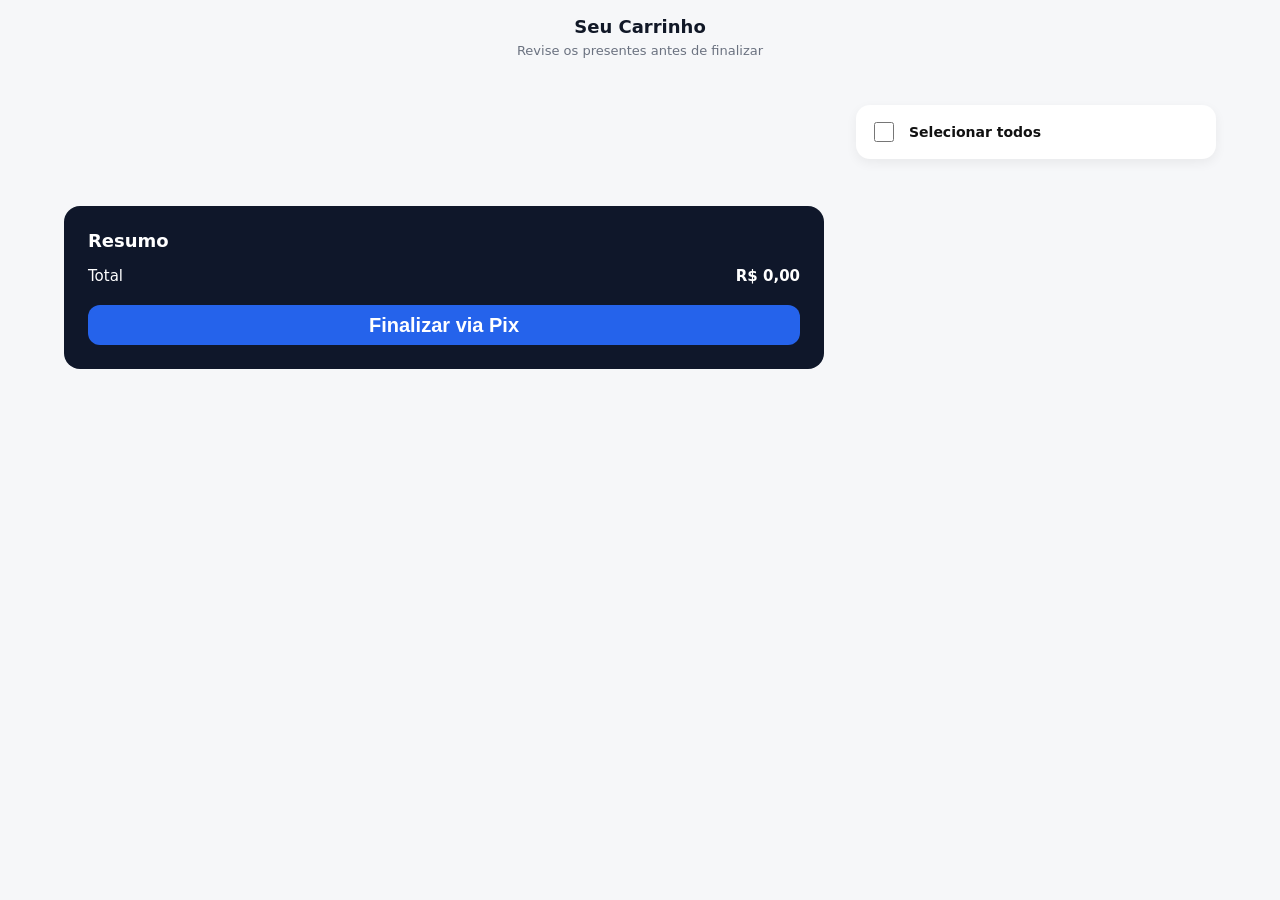
<file: cart/cart.html>
<!DOCTYPE html>
<html lang="pt-BR">
<head>
  <meta charset="UTF-8" />
  <meta name="viewport" content="width=device-width, initial-scale=1.0" />
  <title>Carrinho</title>

  <!-- CSS ISOLADO -->
  <link rel="stylesheet" href="cart.css">
</head>
<body>

<main class="cart-page">

  <!-- HEADER -->
  <header class="cart-header">
    <h1>Seu Carrinho</h1>
    <p>Revise os presentes antes de finalizar</p>
  </header>

  <!-- CONTEÚDO -->
  <section class="cart-content">

    <!-- LISTA -->
    <div class="cart-list">
      <!-- itens via JS -->
    </div>
    <div class="select-all-card">
    <label class="select-all-content">
        <input type="checkbox" id="selectAllDesktop">
        <span>Selecionar todos</span>
    </label>
    </div>

    <!-- RESUMO (DESKTOP) -->
    <aside class="cart-summary">
      <h3>Resumo</h3>

      <div class="cart-summary-line">
        <span>Total</span>
        <strong>R$ 0,00</strong>
      </div>

      <button class="cart-btn-primary">
        Finalizar via Pix
      </button>
    </aside>

  </section>

  <!-- FOOTER MOBILE -->
  <footer class="cart-footer">

  <label class="cart-select-all">
    <input type="checkbox" id="selectAllMobile">
    Selecionar todos
  </label>

  <div class="cart-footer-total">
    Total: <strong>R$ 0,00</strong>
  </div>

  <button class="cart-btn-primary">
    Finalizar (0)
  </button>

</footer>


</main>
<script src="../js/carrinho-core.js"></script>
<script src="../cart/cart.js"></script>
</body>
</html>
</file>
<file: cart/cart.css>
/* ===============================
   RESET + BASE
   =============================== */
* {
  box-sizing: border-box;
}

body {
  margin: 0;
  font-family: system-ui, -apple-system, BlinkMacSystemFont, "Segoe UI", sans-serif;
  background: #f6f7f9;
  color: #111827;
}

/* ===============================
   LAYOUT GERAL
   =============================== */
.cart-page {
  min-height: 100vh;
  padding-bottom: 110px; /* espaço para footer mobile */
}

.cart-header {
  padding: 16px 12px 8px;
  text-align: center;
}

.cart-header h1 {
  margin: 0 0 6px;
  font-size: 18px;
}

.cart-header p {
  margin: 0;
  font-size: 13px;
  color: #6b7280;
}

.cart-content {
  padding: 10px;
}

/* ===============================
   LISTA DE ITENS (MOBILE)
   =============================== */
/* ITEM DO CARRINHO */
.cart-item {
  display: grid;
  grid-template-columns: 20px 44px 1fr 24px;
  gap: 12px;
  align-items: center;

  background: #fff;
  border-radius: 8px;
  padding: 8px 8px;
  margin-bottom: 6px;

  box-shadow: none;
  border: 1px solid #eef0f3;
}

.cart-item input[type="checkbox"] {
  width: 17px;
  height: 18px;
  cursor: pointer;
}

.cart-item-img {
  width: 50px;
  height: 50px;
  object-fit: contain;
  border-radius: 10px;
  background: #f2f2f2;
}

.cart-item-info {
  display: flex;
  flex-direction: column;
  gap: 6px;
}

.cart-item-name {
  font-size: 17px;
  font-weight: 450;
  color: #111;
  line-height: 1.5;
}

.cart-item-price {
  font-size: 15.5px;
  font-weight: 700;
  color: #1a9e55;
}

.cart-remove {
  background: none;
  border: none;
  font-size: 19px;
  cursor: pointer;
  color: #999;
}

.cart-remove:hover {
  color: #e53935;
}


/* ===============================
   RESUMO (ESCONDIDO NO MOBILE)
   =============================== */
.cart-summary {
  display: none;
}

/* ===============================
   FOOTER FIXO (MOBILE)
   =============================== */
.cart-footer {
  position: fixed;
  left: 0;
  right: 0;
  bottom: 0;

  background: #ffffff;
  border-top: 1px solid #e5e7eb;

  padding: 40px 25px;
  display: flex;
  flex-direction: column;
  gap: 8px;
}

.cart-footer-total {
  font-size: 20px;
  font-weight: 650;
  text-align: right;
}

.cart-btn-primary {
  width: 100%;
  height: 40px;

  border: none;
  border-radius: 12px;

  background: #2563eb;
  color: #ffffff;

  font-size: 20px;
  font-weight: 600;
  cursor: pointer;
}

/* ===============================
   DESKTOP
   =============================== */
   
@media (min-width: 900px) { 

  .cart-page {
    padding-bottom: 0;
  }

  .cart-content {
    max-width: 1200px;
    margin: 0 auto;
    padding: 24px;

    display: grid;
    grid-template-columns: 1fr 360px;
    gap: 32px;
    align-items: start;
  }

  .cart-summary {
    display: block;

    background: #0f172a;
    color: #ffffff;

    border-radius: 16px;
    padding: 24px;

    position: sticky;
    top: 24px;
  }

  .cart-summary h3 {
    margin-top: 0;
    margin-bottom: 16px;
    font-size: 18px;
  }

  .cart-summary-line {
    display: flex;
    justify-content: space-between;
    font-size: 15px;
    margin-bottom: 20px;
  }

  .cart-footer {
    display: none;
  }
}
/* ===============================
   CHECKBOX / SELECIONAR TODOS
   =============================== */

.cart-select-all {
  display: flex;
  align-items: center;
  gap: 8px;
  font-size: 20px;
  font-weight: 450;
}

.desktop-only {
  display: none;
}

@media (min-width: 900px) {
  .desktop-only {
    display: flex;
    margin-top: 12px;
  }
}
@media (min-width: 900px) {
  .cart-item {
    grid-template-columns: 24px 80px 1fr 40px;
    padding: 18px;
  }

  .cart-item-img {
    width: 80px;
    height: 80px;
  }

  .cart-item-name {
    font-size: 15px;
  }
}
/* CARD SELECIONAR TODOS */
.select-all-card {
  background: #fff;
  border-radius: 14px;
  padding: 14px;
  margin: 15px 0;

  box-shadow: 0 4px 12px rgba(0,0,0,0.06);
}

.select-all-content {
  display: flex;
  align-items: center;
  gap: 12px;

  font-size: 14px;
  font-weight: 600;
  color: #111;
  cursor: pointer;
}

.select-all-content input[type="checkbox"] {
  width: 20px;
  height: 20px;
  cursor: pointer;
}
/* Esconde o card "Selecionar todos" no mobile */
@media (max-width: 768px) {
  .select-all-card {
    display: none;
  }
}

.cart-btn-primary.disabled,
.cart-btn-primary:disabled {
  opacity: 0.5;
  cursor: not-allowed;
  pointer-events: none;
}
.cart-item {
  transition: transform 0.2s ease, box-shadow 0.2s ease;
}

.cart-item:hover {
  transform: translateY(-2px);
  box-shadow: 0 12px 26px rgba(0,0,0,0.08);
}
.cart-btn-primary {
  transition: transform 0.15s ease, box-shadow 0.15s ease;
}

.cart-btn-primary:not(.disabled):hover {
  transform: translateY(-1px);
  box-shadow: 0 8px 18px rgba(37, 99, 235, 0.35);
}

@media (hover: hover) {
  .cart-btn-primary:not(.disabled):hover {
    transform: translateY(-1px);
    box-shadow: 0 8px 18px rgba(37, 99, 235, 0.35);
  }
}

@media (hover: none) {
  .cart-btn-primary:not(.disabled):active {
    opacity: 0.85;
  }
}
/* Desktop: hover bonito */
@media (hover: hover) {
  .cart-item:hover {
    transform: translateY(-2px);
    box-shadow: 0 12px 26px rgba(0,0,0,0.08);
  }
}

/* Mobile: feedback SEM scale */
@media (hover: none) {
  .cart-item:active {
    background-color: #f1f5f9;
  }
}
.cart-btn-primary.disabled {
  opacity: 0.5;
  cursor: not-allowed;
}
</file>
